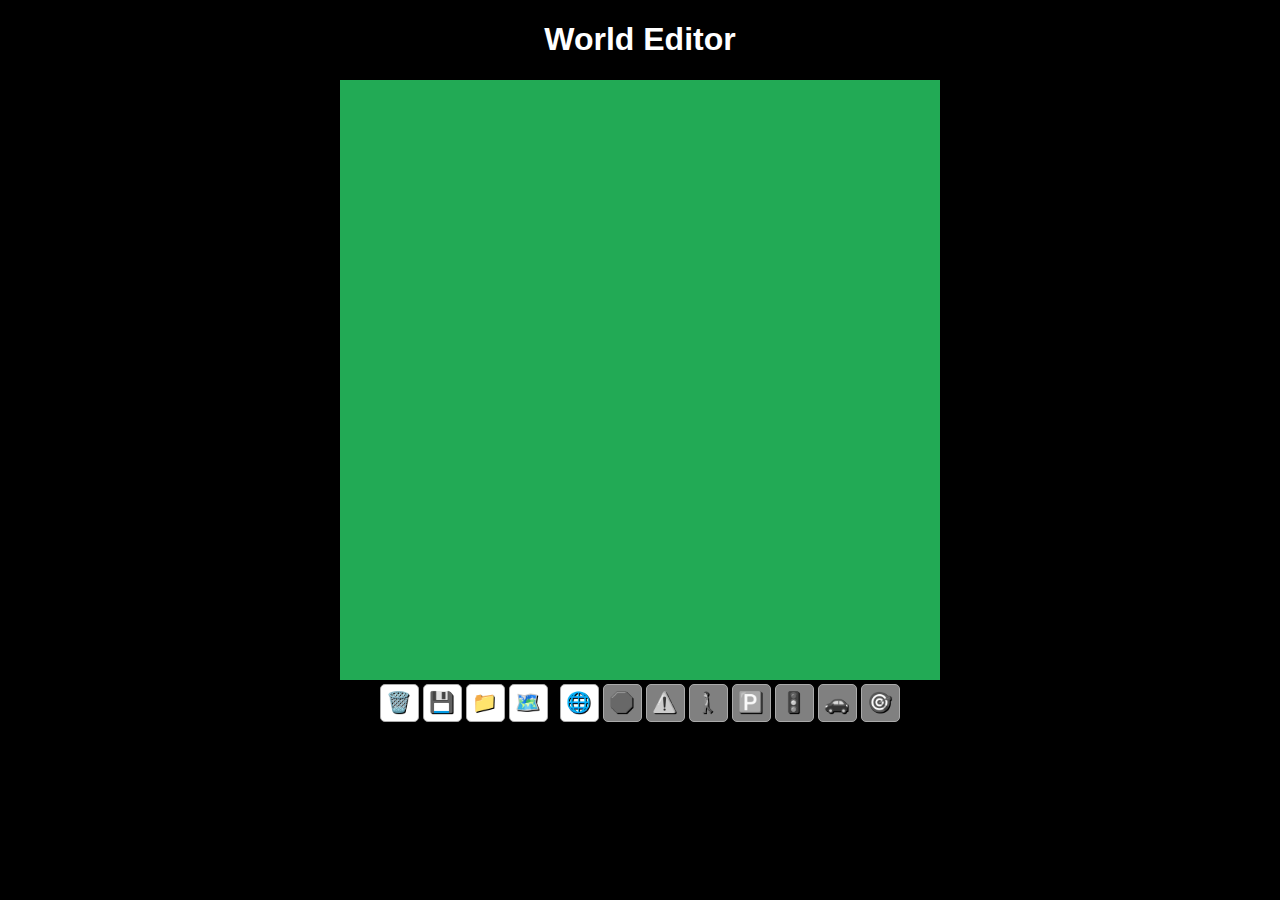
<file: world/index.html>
<!DOCTYPE html>
<html lang="en">

<head>
    <meta charset="UTF-8">
    <meta name="viewport" content="width=device-width, initial-scale=1.0">
    <title>VWorld editor</title>
    <link rel="stylesheet" href="style.css">
</head>

<body>
    <h1>World Editor</h1>
    <canvas id="myCanvas"></canvas>
    <div id="controls">
        <!-- <button onclick="addRandomPoint()">Add Point</button>
        <button onclick="addRandomSegment()">Add Segment</button>
        <button onclick="removeRandomSegment()">Remove Segment</button>
        <button onclick="removeRandomPoint()">Remove Point</button>
        <button onclick="removeAll()">Remove All</button> -->
        <button onclick="dispose()">🗑️</button>
        <button onclick="save()">💾</button>
        <label for="fileInput" class="file-input-label">📁
            <input type="file" id="fileInput" accept=".world" onchange="load(event)" />
        </label>
        <button onclick="openOsmPanel()">🗺️</button>
        &nbsp;
        <button id="graphBtn" onclick="setMode('graph')">🌐</button>
        <button id="stopBtn" onclick="setMode('stop')">🛑</button>
        <button id="yieldBtn" onclick="setMode('yield')">⚠️</button>
        <button id="crossingBtn" onclick="setMode('crossing')">🚶‍♂️</button>
        <button id="parkingBtn" onclick="setMode('parking')">🅿️</button>
        <button id="lightBtn" onclick="setMode('light')">🚦</button>
        <button id="startBtn" onclick="setMode('start')">🚗</button>
        <button id="targetBtn" onclick="setMode('target')">🎯</button>

        <div id="osmPanel" style="display: none;">
            <textarea id="osmDataContainer" rows="10" cols="50" placeholder="Paste OSM data here..."></textarea>
            <div>
                <button onclick="parseOsmData()">✔️</button>
                <button onclick="closeOsmPanel()">❌</button>
            </div>
        </div>
    </div>

    <script src="js/world.js"></script>
    <script src="js/viewport.js"></script>
    <script src="js/markings/marking.js"></script>
    <script src="js/markings/stop.js"></script>
    <script src="js/markings/start.js"></script>
    <script src="js/markings/crossing.js"></script>
    <script src="js/markings/parking.js"></script>
    <script src="js/markings/light.js"></script>
    <script src="js/markings/target.js"></script>
    <script src="js/markings/yield.js"></script>
    <script src="js/editors/markingEditor.js"></script>
    <script src="js/editors/graphEditor.js"></script>
    <script src="js/editors/crossingEditor.js"></script>
    <script src="js/editors/stopEditor.js"></script>
    <script src="js/editors/startEditor.js"></script>
    <script src="js/editors/parkingEditor.js"></script>
    <script src="js/editors/lightEditor.js"></script>
    <script src="js/editors/targetEditor.js"></script>
    <script src="js/editors/yieldEditor.js"></script>
    <script src="js/items/tree.js"></script>
    <script src="js/items/building.js"></script>
    <script src="js/math/utils.js"></script>
    <script src="js/math/graph.js"></script>
    <script src="js/math/osm.js"></script>
    <script src="js/primitives/point.js"></script>
    <script src="js/primitives/segment.js"></script>
    <script src="js/primitives/polygon.js"></script>
    <script src="js/primitives/envelope.js"></script>
    <script>
        function removeAll() {
            graph.dispose()
            ctx.clearRect(0, 0, myCanvas.width, myCanvas.height)
            graph.draw(ctx)
        }
        function removeRandomPoint() {
            if (graph.points.length == 0) {
                console.log("No points")
                return
            }
            const index = Math.floor(Math.random() * graph.points.length)
            graph.removePoint(graph.points[index])
            ctx.clearRect(0, 0, myCanvas.width, myCanvas.height)
            graph.draw(ctx)
            console.log("Removing point: ", true)
        }
        function removeRandomSegment() {
            if (graph.segments.length == 0) {
                console.log("No segments")
                return
            }
            const index = Math.floor(Math.random() * graph.segments.length)
            graph.removeSegment(graph.segments[index])
            ctx.clearRect(0, 0, myCanvas.width, myCanvas.height)
            graph.draw(ctx)
            console.log("Removing segment: ", true)
        }
        function addRandomSegment() {
            const index1 = Math.floor(Math.random() * graph.points.length)
            const index2 = Math.floor(Math.random() * graph.points.length)
            const success = graph.tryAddSegment(
                new Segment(graph.points[index1], graph.points[index2])
            )
            ctx.clearRect(0, 0, myCanvas.width, myCanvas.height)
            graph.draw(ctx)
            console.log("Adding segment: ", success)
        }
        function addRandomPoint() {
            const success = graph.tryAddPoint(
                new Point(
                    Math.random() * myCanvas.width,
                    Math.random() * myCanvas.height
                )
            )
            ctx.clearRect(0, 0, myCanvas.width, myCanvas.height)
            graph.draw(ctx)
            console.log("Adding point: ", success)
        }

        myCanvas.width = 600
        myCanvas.height = 600

        const ctx = myCanvas.getContext("2d")

        const worldString = localStorage.getItem("world")
        const worldInfo = worldString ? JSON.parse(worldString) : null
        let world = worldInfo ? World.load(worldInfo) : new World(new Graph())
        const graph = world.graph

        const viewport = new Viewport(myCanvas, world.zoom, world.offset)
        const tools = {
            graph: { button: graphBtn, editor: new GraphEditor(viewport, graph) },
            stop: { button: stopBtn, editor: new StopEditor(viewport, world) },
            crossing: { button: crossingBtn, editor: new CrossingEditor(viewport, world) },
            start: { button: startBtn, editor: new StartEditor(viewport, world) },
            parking: { button: parkingBtn, editor: new ParkingEditor(viewport, world) },
            light: { button: lightBtn, editor: new LightEditor(viewport, world) },
            target: { button: targetBtn, editor: new TargetEditor(viewport, world) },
            yield: { button: yieldBtn, editor: new YieldEditor(viewport, world) },
        }

        let oldGraph = graph.hash()

        setMode('graph')
        animate()

        function animate() {
            viewport.reset()
            if (graph.hash() != oldGraph) {
                world.generate()
                oldGraph = graph.hash()
            }
            const viewPoint = scale(viewport.getOffset(), -1)
            world.draw(ctx, viewPoint)
            ctx.globalAlpha = 0.3
            for (const tool of Object.values(tools))
                tool.editor.display()
            requestAnimationFrame(animate)
        }

        function dispose() {
            tools["graph"].editor.dispose()
            world.markings.length = 0
        }

        function save() {
            world.zoom = viewport.zoom
            world.offset = viewport.offset

            const element = document.createElement("a")
            element.setAttribute("href", "data:application/json;charset=utf-8," +
                encodeURIComponent(JSON.stringify(world))
            )

            const filename = "name.world";
            element.setAttribute("download", filename)

            element.click()

            localStorage.setItem("world", JSON.stringify(world))
        }

        function load(event) {
            const file = event.target.files[0]

            if (!file) {
                alert("No file selected.")
                return
            }

            const reader = new FileReader()
            reader.readAsText(file)

            reader.onload = (evt) => {
                const fileContent = evt.target.result
                const jsonData = JSON.parse(fileContent)
                world = World.load(jsonData)
                localStorage.setItem("world", JSON.stringify(world))
                location.reload()
            }
        }

        function setMode(mode) {
            disableEditors()
            tools[mode].button.style.backgroundColor = "white"
            tools[mode].button.style.filter = ""
            tools[mode].editor.enable()
        }

        function disableEditors() {
            for (const tool of Object.values(tools)) {
                tool.editor.disable()
                tool.button.style.backgroundColor = "gray"
                tool.button.style.filter = "grayscale(100%)"
            }
        }

        function openOsmPanel() {
            osmPanel.style.display = "block"
        }

        function closeOsmPanel() {
            osmPanel.style.display = "none"
        }

        function parseOsmData() {
            if (osmDataContainer.value == "") {
                alert("Paste data first...")
                return
            }
            const res = Osm.parseRoads(JSON.parse(osmDataContainer.value))
            graph.points = res.points
            graph.segments = res.segments
            closeOsmPanel()
        }
    </script>
</body>

</html>
</file>
<file: world/style.css>
body {
    background-color: black;
    text-align: center;
    overflow: hidden;
}

h1 {
    color: white;
    font-family: Arial;
}

#myCanvas {
    background-color: #2a5;
}

button,
.file-input-label {
    display: inline-block;
    background-color: white;
    font-size: 20px;
    border: 1px solid #AAA;
    border-radius: 5px;
    padding: 5px 7px 7px 5px;
    text-align: center;
    text-shadow: 1px 1px black;
    cursor: pointer;
}

input[type="file"] {
    display: none;
}

#osmPanel {
    position: absolute;
    top: 50%;
    left: 50%;
    transform: translate(-50%, -50%);
    background-color: rgba(0, 0, 0, 0.7);
    padding: 5000px;
}
</file>
